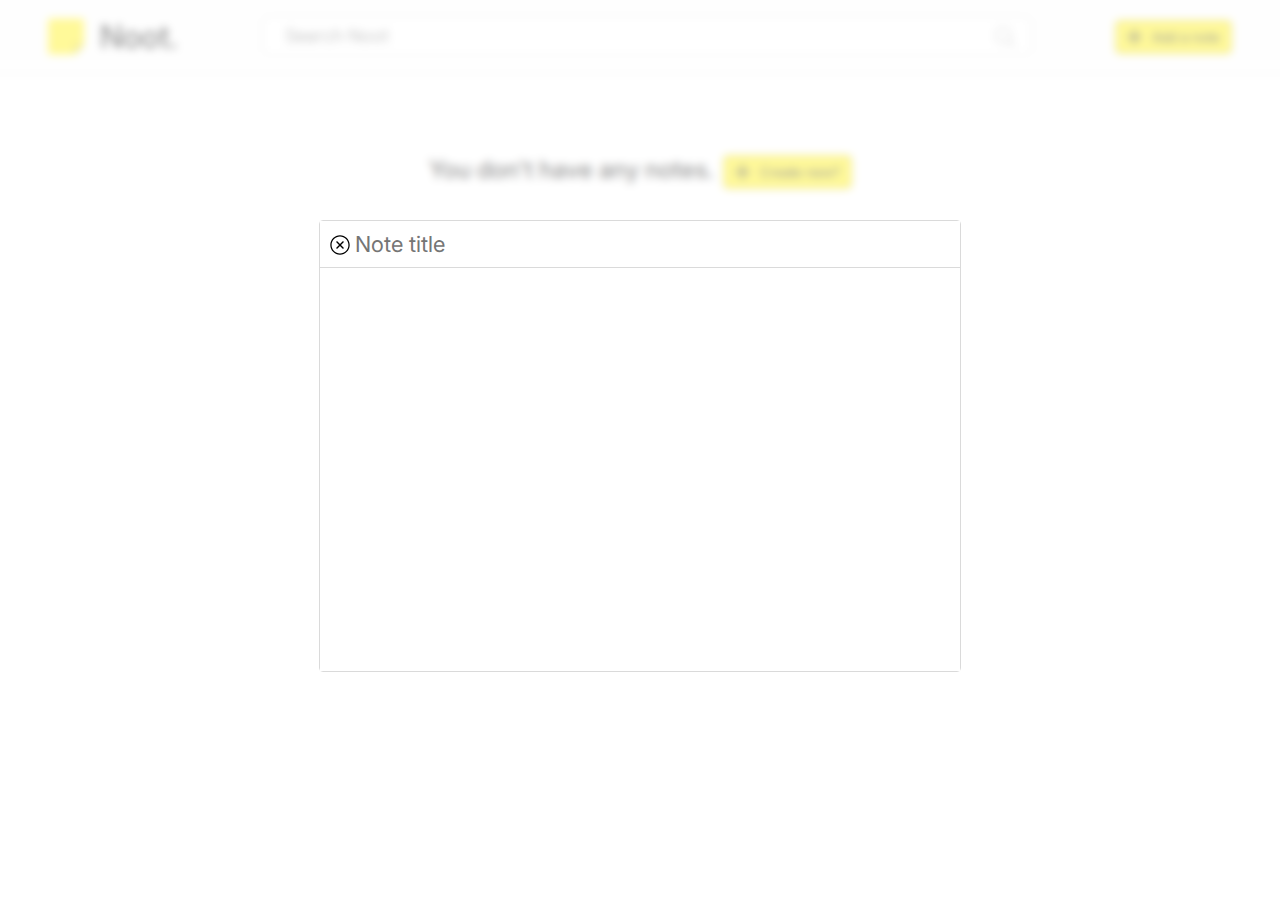
<file: index.html>
<!DOCTYPE html>
<html>

<head>
    <meta charset="utf-8" />
    <meta name="viewport" content="width=device-width, initial-scale=1.0, maximum-scale=1.0, user-scalable=no" />
    <title>Noot</title>
    <link rel="stylesheet" href="css/styles.css">
    <link href="manifest.json" rel="manifest" />
    <link rel="apple-touch-icon" sizes="512x512" href="icon-512.png" />
    <link href="css/app.css" rel="stylesheet" />
</head>

<body>
    <app>Loading...</app>
    
    <!-- Start Single Page Apps for GitHub Pages -->
    <script type="text/javascript">
        // Single Page Apps for GitHub Pages
        // https://github.com/rafrex/spa-github-pages
        // Copyright (c) 2016 Rafael Pedicini, licensed under the MIT License
        // ----------------------------------------------------------------------
        // This script checks to see if a redirect is present in the query string
        // and converts it back into the correct url and adds it to the
        // browser's history using window.history.replaceState(...),
        // which won't cause the browser to attempt to load the new url.
        // When the single page app is loaded further down in this file,
        // the correct url will be waiting in the browser's history for
        // the single page app to route accordingly.
        (function(l) {
            if (l.search) {
                var q = {};
                l.search.slice(1).split('&').forEach(function(v) {
                    var a = v.split('=');
                    q[a[0]] = a.slice(1).join('=').replace(/~and~/g, '&');
                });
                if (q.p !== undefined) {
                    window.history.replaceState(null, null,
                        l.pathname.slice(0, -1) + (q.p || '') +
                        (q.q ? ('?' + q.q) : '') +
                        l.hash
                    );
                }
            }
        }(window.location))
    </script>
    <!-- End Single Page Apps for GitHub Pages -->

    <div id="blazor-error-ui">
        An unhandled error has occurred.
        <a href="" class="reload">Reload</a>
        <a class="dismiss">🗙</a>
    </div>
    <script type="text/javascript" src="https://cdnjs.cloudflare.com/ajax/libs/jquery/3.5.1/jquery.min.js"></script>
    <script src="_framework/blazor.webassembly.js"></script>
    <script>
    if('serviceWorker' in navigator) {
        navigator.serviceWorker.register('service-worker.js');
    };
    </script>
    <script>
        ($().ready(() => {
            $('.logo').click(() => {
                $(':root').toggleClass('dark');
            });
            $('.close-btn').click(() => {
                $('.add-prompt').removeClass('fadeOut');
            });
            $('.add-btn').click(() => {
                $('.add-prompt').addClass('fadeOut');
            });
            $('.hamboiga').click(() => {
                $('.mobile-nav').slideDown();
            });
            $('.arrow-back').click(() => {
                $('.mobile-nav').slideUp();
            });
            (() => {
                setTimeout(() => {
                    $('.add-prompt').addClass('nodisp');
                }, 3000);
            })();
        }))();
    </script>
</body>

</html>
</file>
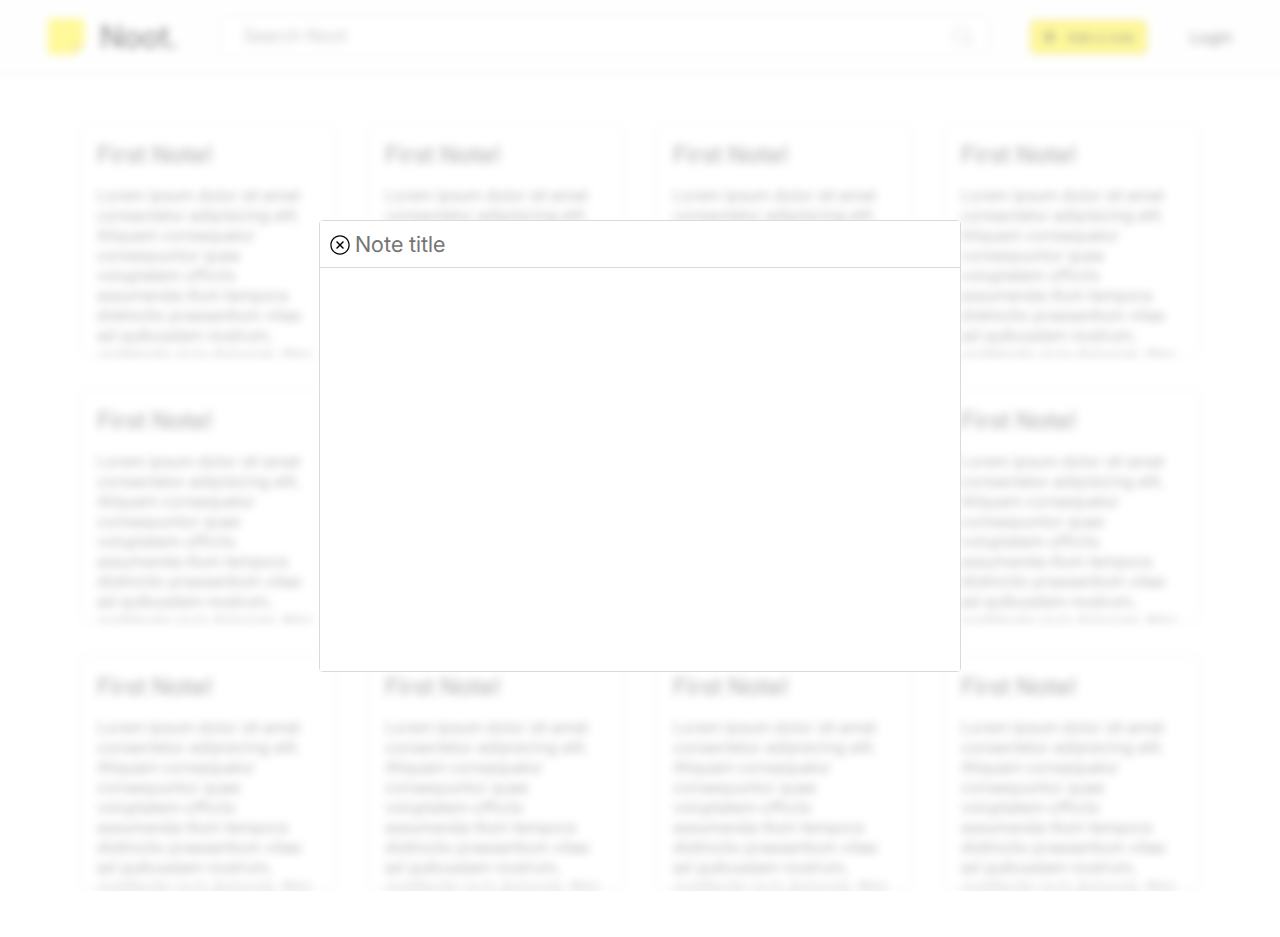
<file: homepage.html>
<!DOCTYPE html>
<html lang="en">

<head>
    <meta charset="UTF-8">
    <meta name="viewport" content="width=device-width, initial-scale=1.0">
    <title>Noot</title>
    <link rel="stylesheet" href="styles.css">
    <script type="text/javascript" src="https://cdnjs.cloudflare.com/ajax/libs/jquery/3.5.1/jquery.min.js"></script>
</head>

<body>
    <header>
        <nav>
            <div class="logo">
                <svg width="36px" xmlns="http://www.w3.org/2000/svg" viewBox="0 0 448 512">
                    <g class="fa-group">
                        <path fill="#ffef00" 
                            d="M448 352H336a16 16 0 0 0-16 16v112H24a23.94 23.94 0 0 1-24-23.88V56a23.94 23.94 0 0 1 23.88-24H424a23.94 23.94 0 0 1 24 23.88V352z" 
                            class="fa-secondary">
                        </path>
                        <path fill="#ddcd00" d="M320 480V368a16 16 0 0 1 16-16h112v6.1a23.9 23.9 0 0 1-7 16.9l-98 98a24 24 0 0 1-17 7z" 
                            class="fa-primary">
                        </path>
                    </g>
                </svg> Noot.
            </div>
            <div class="search-box">
                <svg xmlns="http://www.w3.org/2000/svg" viewBox="0 0 448 512" class="hamboiga">
                    <path fill="var(--nofocus-text)" 
                        d="M442 114H6a6 6 0 0 1-6-6V84a6 6 0 0 1 6-6h436a6 6 0 0 1 6 6v24a6 6 0 0 1-6 6zm0 160H6a6 6 0 0 1-6-6v-24a6 6 0 0 1 6-6h436a6 6 0 0 1 6 6v24a6 6 0 0 1-6 6zm0 160H6a6 6 0 0 1-6-6v-24a6 6 0 0 1 6-6h436a6 6 0 0 1 6 6v24a6 6 0 0 1-6 6z">
                    </path>
                </svg>
                <svg xmlns="http://www.w3.org/2000/svg" viewBox="0 0 512 512" class="find">
                    <path fill="currentColor" 
                        d="M508.5 481.6l-129-129c-2.3-2.3-5.3-3.5-8.5-3.5h-10.3C395 312 416 262.5 416 208 416 93.1 322.9 0 208 0S0 93.1 0 208s93.1 208 208 208c54.5 0 104-21 141.1-55.2V371c0 3.2 1.3 6.2 3.5 8.5l129 129c4.7 4.7 12.3 4.7 17 0l9.9-9.9c4.7-4.7 4.7-12.3 0-17zM208 384c-97.3 0-176-78.7-176-176S110.7 32 208 32s176 78.7 176 176-78.7 176-176 176z" >
                    </path>
                </svg>
                <input type="text" placeholder="Search Noot" class="search" />
            </div>
            <div class="add-area">
                <button class="add-btn">
                    <div>
                        <svg xmlns="http://www.w3.org/2000/svg" viewBox="0 0 384 512" width="15px">
                            <path fill="#000" 
                                d="M376 232H216V72c0-4.42-3.58-8-8-8h-32c-4.42 0-8 3.58-8 8v160H8c-4.42 0-8 3.58-8 8v32c0 4.42 3.58 8 8 8h160v160c0 4.42 3.58 8 8 8h32c4.42 0 8-3.58 8-8V280h160c4.42 0 8-3.58 8-8v-32c0-4.42-3.58-8-8-8z">
                            </path>
                        </svg>
                        <div>Add a note</div>
                    </div>
                </button>
            </div>
            <div class="user-details">
                Login
            </div>
        </nav>
    </header>

    <section class="mobile-nav">
        <svg xmlns="http://www.w3.org/2000/svg" viewBox="0 0 448 512" class="arrow-back">
            <path fill="currentColor" 
                  d="M257.5 445.1l-22.2 22.2c-9.4 9.4-24.6 9.4-33.9 0L7 273c-9.4-9.4-9.4-24.6 0-33.9L201.4 44.7c9.4-9.4 24.6-9.4 33.9 0l22.2 22.2c9.5 9.5 9.3 25-.4 34.3L136.6 216H424c13.3 0 24 10.7 24 24v32c0 13.3-10.7 24-24 24H136.6l120.5 114.8c9.8 9.3 10 24.8.4 34.3z">
            </path>
        </svg>
        <div class="logo logo-hamboiga">
            <svg width="36px" xmlns="http://www.w3.org/2000/svg" viewBox="0 0 448 512">
                <g class="fa-group">
                    <path fill="#ffef00" 
                        d="M448 352H336a16 16 0 0 0-16 16v112H24a23.94 23.94 0 0 1-24-23.88V56a23.94 23.94 0 0 1 23.88-24H424a23.94 23.94 0 0 1 24 23.88V352z" 
                        class="fa-secondary">
                    </path>
                    <path fill="#ddcd00" d="M320 480V368a16 16 0 0 1 16-16h112v6.1a23.9 23.9 0 0 1-7 16.9l-98 98a24 24 0 0 1-17 7z" 
                        class="fa-primary">
                    </path>
                </g>
            </svg> Noot.
        </div>
        <button class="add-btn add-ham">
            <div>
                <svg xmlns="http://www.w3.org/2000/svg" viewBox="0 0 384 512" width="15px">
                    <path fill="#000" 
                        d="M376 232H216V72c0-4.42-3.58-8-8-8h-32c-4.42 0-8 3.58-8 8v160H8c-4.42 0-8 3.58-8 8v32c0 4.42 3.58 8 8 8h160v160c0 4.42 3.58 8 8 8h32c4.42 0 8-3.58 8-8V280h160c4.42 0 8-3.58 8-8v-32c0-4.42-3.58-8-8-8z">
                    </path>
                </svg>
                <div>Add a note</div>
            </div>
        </button>
        <div>
            Login
        </div>
    </section>

    <section class="grid-body">
        <div class="note">
            <h2>First Note!</h2>
            <p> Lorem ipsum dolor sit amet consectetur adipisicing elit. Aliquam consequatur consequuntur quae voluptatem officiis assumenda illum tempora distinctio praesentium vitae ad quibusdam nostrum, architecto quia dolorem. Nisi error at tenetur! Lorem
                ipsum dolor sit amet consectetur adipisicing elit. Nulla nostrum veniam rem quisquam sunt eius magni voluptate beatae atque. Totam velit maxime culpa accusantium? Dicta, quam voluptate? Perferendis, sequi maxime. Lorem ipsum dolor sit
                amet consectetur adipisicing elit. Beatae officia quibusdam facilis reiciendis suscipit aperiam, assumenda quasi nam dignissimos unde quidem libero soluta rem architecto deleniti harum accusantium! Explicabo, officiis. </p>
        </div>
        <div class="note">
            <h2>First Note!</h2>
            <p> Lorem ipsum dolor sit amet consectetur adipisicing elit. Aliquam consequatur consequuntur quae voluptatem officiis assumenda illum tempora distinctio praesentium vitae ad quibusdam nostrum, architecto quia dolorem. Nisi error at tenetur! Lorem
                ipsum dolor sit amet consectetur adipisicing elit. Nulla nostrum veniam rem quisquam sunt eius magni voluptate beatae atque. Totam velit maxime culpa accusantium? Dicta, quam voluptate? Perferendis, sequi maxime. Lorem ipsum dolor sit
                amet consectetur adipisicing elit. Beatae officia quibusdam facilis reiciendis suscipit aperiam, assumenda quasi nam dignissimos unde quidem libero soluta rem architecto deleniti harum accusantium! Explicabo, officiis. </p>
        </div>
        <div class="note">
            <h2>First Note!</h2>
            <p> Lorem ipsum dolor sit amet consectetur adipisicing elit. Aliquam consequatur consequuntur quae voluptatem officiis assumenda illum tempora distinctio praesentium vitae ad quibusdam nostrum, architecto quia dolorem. Nisi error at tenetur! Lorem
                ipsum dolor sit amet consectetur adipisicing elit. Nulla nostrum veniam rem quisquam sunt eius magni voluptate beatae atque. Totam velit maxime culpa accusantium? Dicta, quam voluptate? Perferendis, sequi maxime. Lorem ipsum dolor sit
                amet consectetur adipisicing elit. Beatae officia quibusdam facilis reiciendis suscipit aperiam, assumenda quasi nam dignissimos unde quidem libero soluta rem architecto deleniti harum accusantium! Explicabo, officiis. </p>
        </div>
        <div class="note">
            <h2>First Note!</h2>
            <p> Lorem ipsum dolor sit amet consectetur adipisicing elit. Aliquam consequatur consequuntur quae voluptatem officiis assumenda illum tempora distinctio praesentium vitae ad quibusdam nostrum, architecto quia dolorem. Nisi error at tenetur! Lorem
                ipsum dolor sit amet consectetur adipisicing elit. Nulla nostrum veniam rem quisquam sunt eius magni voluptate beatae atque. Totam velit maxime culpa accusantium? Dicta, quam voluptate? Perferendis, sequi maxime. Lorem ipsum dolor sit
                amet consectetur adipisicing elit. Beatae officia quibusdam facilis reiciendis suscipit aperiam, assumenda quasi nam dignissimos unde quidem libero soluta rem architecto deleniti harum accusantium! Explicabo, officiis. </p>
        </div>
        <div class="note">
            <h2>First Note!</h2>
            <p> Lorem ipsum dolor sit amet consectetur adipisicing elit. Aliquam consequatur consequuntur quae voluptatem officiis assumenda illum tempora distinctio praesentium vitae ad quibusdam nostrum, architecto quia dolorem. Nisi error at tenetur! Lorem
                ipsum dolor sit amet consectetur adipisicing elit. Nulla nostrum veniam rem quisquam sunt eius magni voluptate beatae atque. Totam velit maxime culpa accusantium? Dicta, quam voluptate? Perferendis, sequi maxime. Lorem ipsum dolor sit
                amet consectetur adipisicing elit. Beatae officia quibusdam facilis reiciendis suscipit aperiam, assumenda quasi nam dignissimos unde quidem libero soluta rem architecto deleniti harum accusantium! Explicabo, officiis. </p>
        </div>
        <div class="note">
            <h2>First Note!</h2>
            <p> Lorem ipsum dolor sit amet consectetur adipisicing elit. Aliquam consequatur consequuntur quae voluptatem officiis assumenda illum tempora distinctio praesentium vitae ad quibusdam nostrum, architecto quia dolorem. Nisi error at tenetur! Lorem
                ipsum dolor sit amet consectetur adipisicing elit. Nulla nostrum veniam rem quisquam sunt eius magni voluptate beatae atque. Totam velit maxime culpa accusantium? Dicta, quam voluptate? Perferendis, sequi maxime. Lorem ipsum dolor sit
                amet consectetur adipisicing elit. Beatae officia quibusdam facilis reiciendis suscipit aperiam, assumenda quasi nam dignissimos unde quidem libero soluta rem architecto deleniti harum accusantium! Explicabo, officiis. </p>
        </div>
        <div class="note">
            <h2>First Note!</h2>
            <p> Lorem ipsum dolor sit amet consectetur adipisicing elit. Aliquam consequatur consequuntur quae voluptatem officiis assumenda illum tempora distinctio praesentium vitae ad quibusdam nostrum, architecto quia dolorem. Nisi error at tenetur! Lorem
                ipsum dolor sit amet consectetur adipisicing elit. Nulla nostrum veniam rem quisquam sunt eius magni voluptate beatae atque. Totam velit maxime culpa accusantium? Dicta, quam voluptate? Perferendis, sequi maxime. Lorem ipsum dolor sit
                amet consectetur adipisicing elit. Beatae officia quibusdam facilis reiciendis suscipit aperiam, assumenda quasi nam dignissimos unde quidem libero soluta rem architecto deleniti harum accusantium! Explicabo, officiis. </p>
        </div>
        <div class="note">
            <h2>First Note!</h2>
            <p> Lorem ipsum dolor sit amet consectetur adipisicing elit. Aliquam consequatur consequuntur quae voluptatem officiis assumenda illum tempora distinctio praesentium vitae ad quibusdam nostrum, architecto quia dolorem. Nisi error at tenetur! Lorem
                ipsum dolor sit amet consectetur adipisicing elit. Nulla nostrum veniam rem quisquam sunt eius magni voluptate beatae atque. Totam velit maxime culpa accusantium? Dicta, quam voluptate? Perferendis, sequi maxime. Lorem ipsum dolor sit
                amet consectetur adipisicing elit. Beatae officia quibusdam facilis reiciendis suscipit aperiam, assumenda quasi nam dignissimos unde quidem libero soluta rem architecto deleniti harum accusantium! Explicabo, officiis. </p>
        </div>
        <div class="note">
            <h2>First Note!</h2>
            <p> Lorem ipsum dolor sit amet consectetur adipisicing elit. Aliquam consequatur consequuntur quae voluptatem officiis assumenda illum tempora distinctio praesentium vitae ad quibusdam nostrum, architecto quia dolorem. Nisi error at tenetur! Lorem
                ipsum dolor sit amet consectetur adipisicing elit. Nulla nostrum veniam rem quisquam sunt eius magni voluptate beatae atque. Totam velit maxime culpa accusantium? Dicta, quam voluptate? Perferendis, sequi maxime. Lorem ipsum dolor sit
                amet consectetur adipisicing elit. Beatae officia quibusdam facilis reiciendis suscipit aperiam, assumenda quasi nam dignissimos unde quidem libero soluta rem architecto deleniti harum accusantium! Explicabo, officiis. </p>
        </div>
        <div class="note">
            <h2>First Note!</h2>
            <p> Lorem ipsum dolor sit amet consectetur adipisicing elit. Aliquam consequatur consequuntur quae voluptatem officiis assumenda illum tempora distinctio praesentium vitae ad quibusdam nostrum, architecto quia dolorem. Nisi error at tenetur! Lorem
                ipsum dolor sit amet consectetur adipisicing elit. Nulla nostrum veniam rem quisquam sunt eius magni voluptate beatae atque. Totam velit maxime culpa accusantium? Dicta, quam voluptate? Perferendis, sequi maxime. Lorem ipsum dolor sit
                amet consectetur adipisicing elit. Beatae officia quibusdam facilis reiciendis suscipit aperiam, assumenda quasi nam dignissimos unde quidem libero soluta rem architecto deleniti harum accusantium! Explicabo, officiis. </p>
        </div>
        <div class="note">
            <h2>First Note!</h2>
            <p> Lorem ipsum dolor sit amet consectetur adipisicing elit. Aliquam consequatur consequuntur quae voluptatem officiis assumenda illum tempora distinctio praesentium vitae ad quibusdam nostrum, architecto quia dolorem. Nisi error at tenetur! Lorem
                ipsum dolor sit amet consectetur adipisicing elit. Nulla nostrum veniam rem quisquam sunt eius magni voluptate beatae atque. Totam velit maxime culpa accusantium? Dicta, quam voluptate? Perferendis, sequi maxime. Lorem ipsum dolor sit
                amet consectetur adipisicing elit. Beatae officia quibusdam facilis reiciendis suscipit aperiam, assumenda quasi nam dignissimos unde quidem libero soluta rem architecto deleniti harum accusantium! Explicabo, officiis. </p>
        </div>
        <div class="note">
            <h2>First Note!</h2>
            <p> Lorem ipsum dolor sit amet consectetur adipisicing elit. Aliquam consequatur consequuntur quae voluptatem officiis assumenda illum tempora distinctio praesentium vitae ad quibusdam nostrum, architecto quia dolorem. Nisi error at tenetur! Lorem
                ipsum dolor sit amet consectetur adipisicing elit. Nulla nostrum veniam rem quisquam sunt eius magni voluptate beatae atque. Totam velit maxime culpa accusantium? Dicta, quam voluptate? Perferendis, sequi maxime. Lorem ipsum dolor sit
                amet consectetur adipisicing elit. Beatae officia quibusdam facilis reiciendis suscipit aperiam, assumenda quasi nam dignissimos unde quidem libero soluta rem architecto deleniti harum accusantium! Explicabo, officiis. </p>
        </div>
    </section>

    <div class="add-prompt nodisp">
        <div class="add-form">
            <input type="text" placeholder="Note title" />
            <svg xmlns="http://www.w3.org/2000/svg" viewBox="0 0 512 512" class="close-btn">
                <path fill="currentColor" 
                      d="M256 8C119 8 8 119 8 256s111 248 248 248 248-111 248-248S393 8 256 8zm0 464c-118.7 0-216-96.1-216-216 0-118.7 96.1-216 216-216 118.7 0 216 96.1 216 216 0 118.7-96.1 216-216 216zm94.8-285.3L281.5 256l69.3 69.3c4.7 4.7 4.7 12.3 0 17l-8.5 8.5c-4.7 4.7-12.3 4.7-17 0L256 281.5l-69.3 69.3c-4.7 4.7-12.3 4.7-17 0l-8.5-8.5c-4.7-4.7-4.7-12.3 0-17l69.3-69.3-69.3-69.3c-4.7-4.7-4.7-12.3 0-17l8.5-8.5c4.7-4.7 12.3-4.7 17 0l69.3 69.3 69.3-69.3c4.7-4.7 12.3-4.7 17 0l8.5 8.5c4.6 4.7 4.6 12.3 0 17z">
                </path>
            </svg>
            <textarea></textarea>
        </div>
    </div>

    <script>
        $().ready(() => {
            $('.logo').click(() => {
                $(':root').toggleClass('dark');
            });
            $('.close-btn').click(() => {
                $('.add-prompt').removeClass('fadeOut');
            });
            $('.add-btn').click(() => {
                $('.add-prompt').addClass('fadeOut');
            });
            $('.hamboiga').click(() => {
                $('.mobile-nav').slideDown();
            });
            $('.arrow-back').click(() => {
                $('.mobile-nav').slideUp();
            });
            (() => {
                setTimeout(() => {
                    $('.add-prompt').addClass('nodisp');
                }, 3000);
            })();
        });
    </script>
</body>

</html>
</file>
<file: css/styles.css>
@import url('https://fonts.googleapis.com/css2?family=Inter:wght@100;200;300;400;500;600;700;800;900&display=swap');
* {
    font-family: 'Inter', sans-serif;
    transition: 300ms ease-in-out all;
}

::-webkit-scrollbar {
    width: 5px;
}

::-webkit-scrollbar-track {
    background: var(--bg);
}

::-webkit-scrollbar-thumb {
    background: var(--nofocus-text);
}

:root {
    --color-orange: #ff4500;
    --borders: #dadada;
    --canary-yellow: #ffef00;
    --deep-canary: #ddcc00;
    --nav-bg: #fcfcfc88;
    --bg: #fff;
    --text: #000;
    --nofocus-text: #555;
    --searchbox-bg: #fff9;
}

.dark {
    --borders: #454545 !important;
    --nav-bg: #23232811 !important;
    --bg: #202026 !important;
    --text: #fefefc !important;
    --nofocus-text: #aaa !important;
    --searchbox-bg: #0009 !important;
}

body,
html {
    padding: 0;
    margin: 0;
    color: var(--text);
    scrollbar-color: var(--nofocus-text) var(--bg);
    scrollbar-width: thin;
    background: var(--bg);
}

body {
    position: relative;
}

h1,
h2,
h3 {
    font-weight: 500;
    margin: 0;
    padding: 0;
}

header {
    position: sticky;
    top: 0;
    z-index: 1;
}

header nav {
    padding: 1rem;
    display: flex;
    justify-content: space-between;
    align-items: center;
    border-bottom: 1px solid var(--borders);
    background-color: var(--nav-bg);
    backdrop-filter: blur(4px);
}

.search-box .search {
    position: absolute;
    top: 0;
    left: 0;
    border: 1px solid var(--borders);
    padding: 8px 0 8px 42px;
    border-radius: 5px;
    font-size: 18px;
    color: var(--text);
    background-color: var(--searchbox-bg);
    z-index: 5;
    transition: 300ms ease-in-out all;
    width: calc(100% - 42px);
}

.search-box .search:hover {
    border: 1px solid var(--color-orange);
}

.search-box {
    display: block;
    position: relative;
    width: 100vw;
    background-color: var(--bg);
    height: 42px;
}

.search-box .find {
    position: absolute;
    top: 50%;
    right: 15px;
    transform: translateY(-50%);
    z-index: 0;
    width: 20px;
}

.search-box .hamboiga {
    position: absolute;
    top: 50%;
    left: 12px;
    transform: translateY(-50%);
    z-index: 10;
    width: 20px;
}

.logo {
    font-size: 32px;
    display: none;
    font-weight: 500;
    flex-direction: row;
    align-items: center;
    cursor: default;
    color: var(--text);
}

.logo svg {
    margin-right: 1rem;
}

.user-details {
    display: none;
}

.grid-body {
    padding: 2rem 5vw;
    display: grid;
    grid-template-columns: repeat(1, 1fr);
    background: var(--bg);
}

.note {
    border: 1px solid var(--borders);
    border-radius: 6px;
    position: relative;
    min-width: 10rem;
    min-height: 10rem;
    max-height: 12.5rem;
    padding: 1rem;
    overflow: hidden;
    margin: 1rem;
    transition: 300ms ease-in-out all;
    color: var(--nofocus-text);
    cursor: default;
    background: var(--bg);
}

.note:hover {
    border: 1px solid var(--color-orange);
    color: var(--text);
}

.delete {
    width: 20px;
    opacity: 0;
    position: absolute;
    top: 3px;
    right: 3px;
}

.note:hover .delete {
    opacity: 1;
}

.add-area {
    display: flex;
    flex-direction: row;
    align-items: center;
    justify-content: center;
}

.add-btn {
    background-color: var(--canary-yellow);
    border: 2px solid var(--deep-canary);
    border-radius: 5px;
    display: none;
    padding: 5px 10px;
}

.add-btn div {
    display: flex;
    flex-direction: row;
    align-items: center;
}

.add-btn div>div {
    margin-left: 10px;
    display: none;
}

.add-prompt {
    position: fixed;
    width: 100vw;
    height: 99vh;
    top: 0;
    left: 0;
    z-index: 15;
    background: var(--searchbox-bg);
    backdrop-filter: blur(4px);
    animation: 0 fadeOut;
}

.nodisp {
    animation: 300ms fadeOut;
    animation-fill-mode: forwards;
    visibility: visible;
}

.fadeOut {
    animation: 300ms fadeIn;
    animation-fill-mode: forwards;
    visibility: hidden;
}

@keyframes fadeIn {
    0% {
        opacity: 0;
    }
    100% {
        visibility: visible;
        opacity: 1;
    }
}

@keyframes fadeOut {
    0100% {
        opacity: 0;
        visibility: hidden;
    }
    0% {
        visibility: visible;
        opacity: 1;
    }
}

.add-prompt .add-form {
    position: absolute;
    width: 50vw;
    height: 50vh;
    background: var(--bg);
    opacity: 1;
    border: 1px solid var(--borders);
    border-radius: 4px;
    top: 50%;
    left: 50%;
    transform: translate(-50%, -50%);
    display: flex;
    flex-direction: column;
}

.add-prompt input,
textarea {
    border: none;
}

.add-prompt input {
    font-size: 22px;
    padding: 10px 0.5rem 10px 35px;
    border-bottom: 1px solid var(--borders);
}

.add-prompt textarea {
    padding: 10px;
    width: calc(50vw - 20px);
    height: calc(50vh - 22px);
    resize: none;
}

.add-prompt svg {
    width: 20px;
    height: 20px;
    position: absolute;
    top: 14px;
    left: 10px;
    z-index: 25;
}

.mobile-nav {
    display: flex;
    width: 90vw;
    height: 100vh;
    top: 0;
    position: fixed;
    align-content: start;
    background: var(--nav-bg);
    backdrop-filter: blur(8px);
    padding: 2rem 1rem;
    flex-direction: column;
    display: none;
    padding: 1rem;
}

.mobile-nav>* {
    margin-bottom: 15px;
}

.logo-hamboiga {
    display: block;
    margin-top: 20px;
}

.arrow-back {
    width: 20px;
}

.add-ham {
    display: block;
}

.add-ham div>div {
    display: block;
}

@media only screen and (min-width: 500px) {
    .grid-body {
        grid-template-columns: repeat(2, 1fr);
    }
    .search-box {
        width: calc(100vw - 90px);
    }
    .add-btn {
        display: block;
    }
}

@media only screen and (min-width: 750px) {
    .grid-body {
        grid-template-columns: repeat(3, 1fr);
    }
    .search-box {
        width: 50vw;
    }
    .logo {
        display: flex;
    }
    .add-btn {
        display: block;
    }
    header nav {
        padding: 1rem 3rem;
    }
    .search-box .search {
        padding: 8px 0 8px 22px;
        width: calc(100% - 22px);
    }
    .hamboiga {
        display: none;
    }
}

@media only screen and (min-width: 960px) {
    .grid-body {
        grid-template-columns: repeat(4, 1fr);
    }
    .logo {
        display: flex;
    }
    .search-box {
        width: 60vw;
    }
    .add-btn {
        display: block;
    }
    .user-details {
        display: block;
    }
    .add-btn div>div {
        margin-left: 10px;
        display: block;
    }
    header nav {
        padding: 1rem 3rem;
    }
    .search-box .search {
        padding: 8px 0 8px 22px;
        width: calc(100% - 22px);
    }
    .hamboiga {
        display: none;
    }
}
</file>
<file: css/app.css>
﻿#blazor-error-ui {
    background: lightyellow;
    bottom: 0;
    box-shadow: 0 -1px 2px rgba(0, 0, 0, 0.2);
    display: none;
    left: 0;
    padding: 0.6rem 1.25rem 0.7rem 1.25rem;
    position: fixed;
    width: 100%;
    z-index: 1000;
}

#blazor-error-ui .dismiss {
    cursor: pointer;
    position: absolute;
    right: 0.75rem;
    top: 0.5rem;
}
</file>
<file: styles.css>
@import url('https://fonts.googleapis.com/css2?family=Inter:wght@100;200;300;400;500;600;700;800;900&display=swap');
* {
    font-family: 'Inter', sans-serif;
    transition: 300ms ease-in-out all;
}

::-webkit-scrollbar {
    width: 5px;
}

::-webkit-scrollbar-track {
    background: var(--bg);
}

::-webkit-scrollbar-thumb {
    background: var(--nofocus-text);
}

:root {
    --color-orange: #ff4500;
    --borders: #dadada;
    --canary-yellow: #ffef00;
    --deep-canary: #ddcc00;
    --nav-bg: #fcfcfc88;
    --bg: #fff;
    --text: #000;
    --nofocus-text: #555;
    --searchbox-bg: #fff9;
}

.dark {
    --borders: #454545 !important;
    --nav-bg: #23232811 !important;
    --bg: #202026 !important;
    --text: #fefefc !important;
    --nofocus-text: #aaa !important;
    --searchbox-bg: #0009 !important;
}

body,
html {
    padding: 0;
    margin: 0;
    color: var(--text);
    scrollbar-color: var(--nofocus-text) var(--bg);
    scrollbar-width: thin;
    background: var(--bg);
}

body {
    position: relative;
}

h1,
h2,
h3 {
    font-weight: 500;
    margin: 0;
    padding: 0;
}

header {
    position: sticky;
    top: 0;
    z-index: 1;
}

header nav {
    padding: 1rem;
    display: flex;
    justify-content: space-between;
    align-items: center;
    border-bottom: 1px solid var(--borders);
    background-color: var(--nav-bg);
    backdrop-filter: blur(4px);
}

.search-box .search {
    position: absolute;
    top: 0;
    left: 0;
    border: 1px solid var(--borders);
    padding: 8px 0 8px 42px;
    border-radius: 5px;
    font-size: 18px;
    color: var(--text);
    background-color: var(--searchbox-bg);
    z-index: 5;
    transition: 300ms ease-in-out all;
    width: calc(100% - 42px);
}

.search-box .search:hover {
    border: 1px solid var(--color-orange);
}

.search-box {
    display: block;
    position: relative;
    width: 100vw;
    background-color: var(--bg);
    height: 42px;
}

.search-box .find {
    position: absolute;
    top: 50%;
    right: 15px;
    transform: translateY(-50%);
    z-index: 0;
    width: 20px;
}

.search-box .hamboiga {
    position: absolute;
    top: 50%;
    left: 12px;
    transform: translateY(-50%);
    z-index: 10;
    width: 20px;
}

.logo {
    font-size: 32px;
    display: none;
    font-weight: 500;
    flex-direction: row;
    align-items: center;
    cursor: default;
    color: var(--text);
}

.logo svg {
    margin-right: 1rem;
}

.user-details {
    display: none;
}

.grid-body {
    padding: 2rem 5vw;
    display: grid;
    grid-template-columns: repeat(1, 1fr);
    background: var(--bg);
}

.note {
    border: 1px solid var(--borders);
    border-radius: 6px;
    position: relative;
    min-width: 10rem;
    min-height: 10rem;
    max-height: 12.5rem;
    padding: 1rem;
    overflow: hidden;
    margin: 1rem;
    transition: 300ms ease-in-out all;
    color: var(--nofocus-text);
    cursor: default;
    background: var(--bg);
}

.note:hover {
    border: 1px solid var(--color-orange);
    color: var(--text);
}

.delete {
    width: 20px;
    opacity: 0;
    position: absolute;
    top: 3px;
    right: 3px;
}

.note:hover .delete {
    opacity: 1;
}

.add-area {
    display: flex;
    flex-direction: row;
    align-items: center;
    justify-content: center;
}

.add-btn {
    background-color: var(--canary-yellow);
    border: 2px solid var(--deep-canary);
    border-radius: 5px;
    display: none;
    padding: 5px 10px;
}

.add-btn div {
    display: flex;
    flex-direction: row;
    align-items: center;
}

.add-btn div>div {
    margin-left: 10px;
    display: none;
}

.add-prompt {
    position: fixed;
    width: 100vw;
    height: 99vh;
    top: 0;
    left: 0;
    z-index: 15;
    background: var(--searchbox-bg);
    backdrop-filter: blur(4px);
    animation: 0 fadeOut;
}

.nodisp {
    animation: 300ms fadeOut;
    animation-fill-mode: forwards;
    visibility: visible;
}

.fadeOut {
    animation: 300ms fadeIn;
    animation-fill-mode: forwards;
    visibility: hidden;
}

@keyframes fadeIn {
    0% {
        opacity: 0;
    }
    100% {
        visibility: visible;
        opacity: 1;
    }
}

@keyframes fadeOut {
    0100% {
        opacity: 0;
        visibility: hidden;
    }
    0% {
        visibility: visible;
        opacity: 1;
    }
}

.add-prompt .add-form {
    position: absolute;
    width: 50vw;
    height: 50vh;
    background: var(--bg);
    opacity: 1;
    border: 1px solid var(--borders);
    border-radius: 4px;
    top: 50%;
    left: 50%;
    transform: translate(-50%, -50%);
    display: flex;
    flex-direction: column;
}

.add-prompt input,
textarea {
    border: none;
}

.add-prompt input {
    font-size: 22px;
    padding: 10px 0.5rem 10px 35px;
    border-bottom: 1px solid var(--borders);
}

.add-prompt textarea {
    padding: 10px;
    width: calc(50vw - 20px);
    height: calc(50vh - 22px);
    resize: none;
}

.add-prompt svg {
    width: 20px;
    height: 20px;
    position: absolute;
    top: 14px;
    left: 10px;
    z-index: 25;
}

.mobile-nav {
    display: flex;
    width: 90vw;
    height: 100vh;
    top: 0;
    position: fixed;
    align-content: start;
    background: var(--nav-bg);
    backdrop-filter: blur(8px);
    padding: 2rem 1rem;
    flex-direction: column;
    display: none;
    padding: 1rem;
}

.mobile-nav>* {
    margin-bottom: 15px;
}

.logo-hamboiga {
    display: block;
    margin-top: 20px;
}

.arrow-back {
    width: 20px;
}

.add-ham {
    display: block;
}

.add-ham div>div {
    display: block;
}

@media only screen and (min-width: 500px) {
    .grid-body {
        grid-template-columns: repeat(2, 1fr);
    }
    .search-box {
        width: calc(100vw - 90px);
    }
    .add-btn {
        display: block;
    }
}

@media only screen and (min-width: 750px) {
    .grid-body {
        grid-template-columns: repeat(3, 1fr);
    }
    .search-box {
        width: 50vw;
    }
    .logo {
        display: flex;
    }
    .add-btn {
        display: block;
    }
    header nav {
        padding: 1rem 3rem;
    }
    .search-box .search {
        padding: 8px 0 8px 22px;
        width: calc(100% - 22px);
    }
    .hamboiga {
        display: none;
    }
}

@media only screen and (min-width: 960px) {
    .grid-body {
        grid-template-columns: repeat(4, 1fr);
    }
    .logo {
        display: flex;
    }
    .search-box {
        width: 60vw;
    }
    .add-btn {
        display: block;
    }
    .user-details {
        display: block;
    }
    .add-btn div>div {
        margin-left: 10px;
        display: block;
    }
    header nav {
        padding: 1rem 3rem;
    }
    .search-box .search {
        padding: 8px 0 8px 22px;
        width: calc(100% - 22px);
    }
    .hamboiga {
        display: none;
    }
}
</file>
